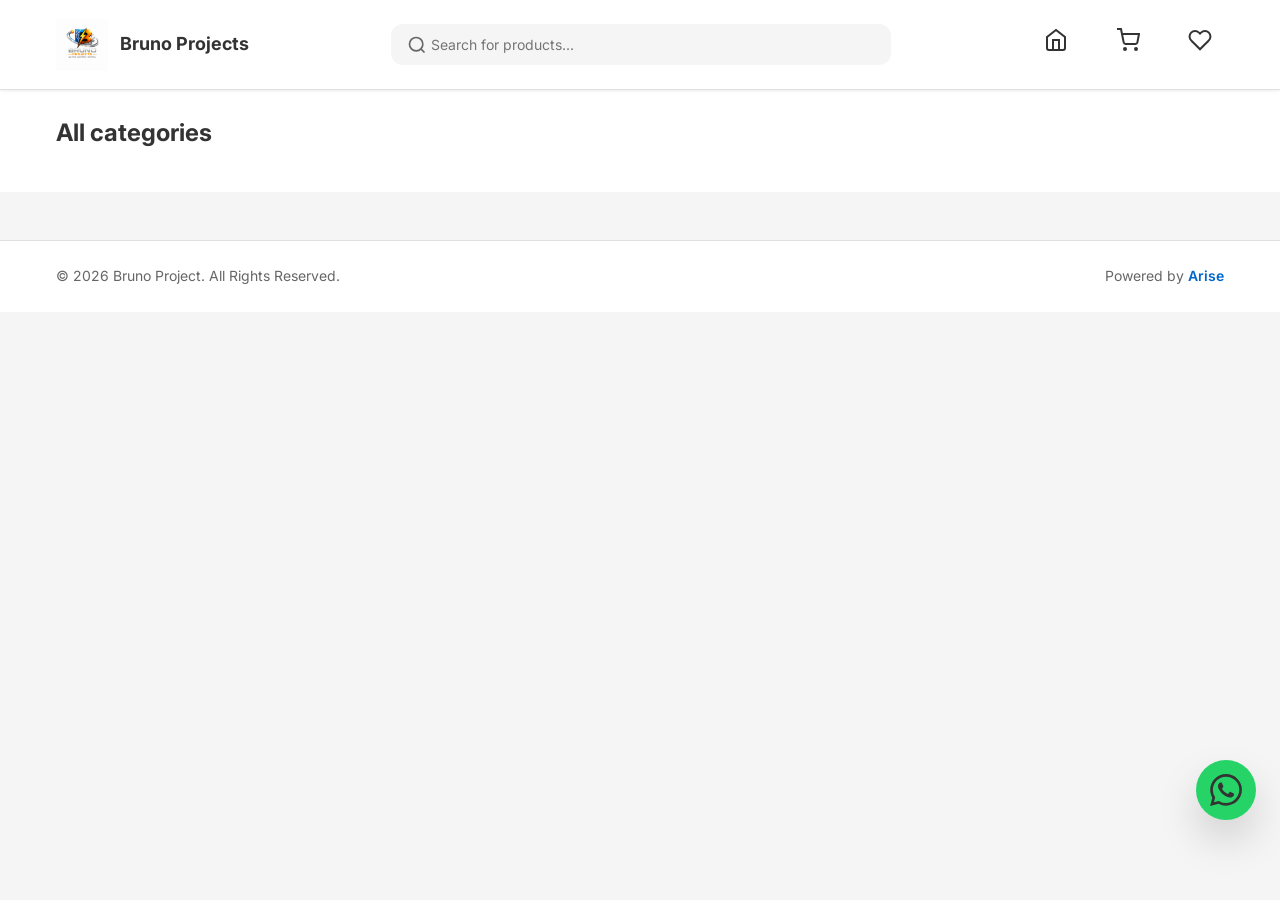
<file: index.html>
<!DOCTYPE html>
<html lang="en">

<head>
  <meta charset="UTF-8">
  <meta name="viewport" content="width=device-width, initial-scale=1.0">
  <meta name="description"
    content="Bruno Projects offers Arduino projects, robotics projects, IoT project kits, ESP32 boards, sensors, development boards, and engineering mini projects for students.">
  <meta name="keywords"
    content="Bruno Projects, Arduino Projects, Engineering Mini Projects, Robotics Projects, IoT Projects, ESP32 Projects, Arduino Components, Electronic Components, Arduino Projects Tamil Nadu, Engineering Mini Projects Tamil Nadu, Robotics Projects Tamil Nadu, Electronics Project Kits, Student Project Components, Diploma Project Kits, Final Year Project Components">
  <title>Bruno Projects | Arduino Projects, Robotics Kits & Electronic Components</title>
  <link rel="icon" type="image/png" href="assets/logo.png">

  <!-- Google Fonts -->
  <link rel="preconnect" href="https://fonts.googleapis.com">
  <link rel="preconnect" href="https://fonts.gstatic.com" crossorigin>
  <link href="https://fonts.googleapis.com/css2?family=Inter:wght@400;500;600;700&display=swap" rel="stylesheet">

  <!-- Stylesheet -->
  <link rel="stylesheet" href="css/style.css">

  <!-- Structured Data / Schema Markup -->
  <script type="application/ld+json">
  {
    "@context": "https://schema.org",
    "@type": "LocalBusiness",
    "name": "Bruno Projects",
    "image": "https://brunoprojects.vercel.app/assets/logo.png",
    "description": "Bruno Projects sells Arduino projects, robotics kits, IoT solutions, sensors, development boards, and electronics project components for engineering and diploma students in Tamil Nadu.",
    "telephone": "+919953313731",
    "url": "https://brunoprojects.vercel.app/",
    "priceRange": "₹₹",
    "address": {
      "@type": "PostalAddress",
      "addressLocality": "Chennai",
      "addressRegion": "Tamil Nadu",
      "addressCountry": "IN"
    },
    "contactPoint": {
      "@type": "ContactPoint",
      "telephone": "+919953313731",
      "contactType": "sales",
      "contactOption": "TollFree",
      "areaServed": "IN",
      "availableLanguage": ["English", "Tamil"]
    }
  }
  </script>
  <script type="application/ld+json">
  {
    "@context": "https://schema.org",
    "@type": "FAQPage",
    "mainEntity": [
      {
        "@type": "Question",
        "name": "How do I buy Arduino and robotics project kits from Bruno Projects?",
        "acceptedAnswer": {
          "@type": "Answer",
          "text": "Browse our project catalog online, add items to your cart or wishlist, and click the WhatsApp button to contact us. We will confirm your order and coordinate the delivery and payment."
        }
      },
      {
        "@type": "Question",
        "name": "Do you deliver project kits to engineering and diploma students in Tamil Nadu?",
        "acceptedAnswer": {
          "@type": "Answer",
          "text": "Yes! We ship Arduino projects, robotics kits, and electronic components all across Tamil Nadu and other parts of India. Students can get fast delivery for their final year and mini-projects."
        }
      },
      {
        "@type": "Question",
        "name": "Are the source codes and circuit diagrams included with the project kits?",
        "acceptedAnswer": {
          "@type": "Answer",
          "text": "Absolutely! All our Arduino, robotics, and IoT projects come with complete source code, circuit diagrams, step-by-step guides, and engineering documentation to help students understand and present their work."
        }
      }
    ]
  }
  </script>
</head>

<body>
  <!-- Header -->
  <header class="header">
    <div class="header-top">
      <div class="container flex-between">
        <a href="index.html" class="logo">
          <div class="logo-img">
            <img src="assets/logo.png" alt="Bruno Projects Logo">
          </div>
          <span>Bruno Projects</span>
        </a>

        <div class="search-bar">
          <svg class="search-icon" width="20" height="20" viewBox="0 0 24 24" fill="none" stroke="currentColor"
            stroke-width="2">
            <circle cx="11" cy="11" r="8"></circle>
            <path d="m21 21-4.35-4.35"></path>
          </svg>
          <input type="text" class="search-input" placeholder="Search for products..." autocomplete="off">
          <div class="search-dropdown" id="searchDropdown"></div>
        </div>

        <div class="header-icons">
          <a href="index.html" class="header-icon">
            <svg width="24" height="24" viewBox="0 0 24 24" fill="none" stroke="currentColor" stroke-width="2">
              <path d="M3 9l9-7 9 7v11a2 2 0 0 1-2 2H5a2 2 0 0 1-2-2z"></path>
              <polyline points="9 22 9 12 15 12 15 22"></polyline>
            </svg>
          </a>

          <a href="cart.html" class="header-icon">
            <svg width="24" height="24" viewBox="0 0 24 24" fill="none" stroke="currentColor" stroke-width="2">
              <circle cx="9" cy="21" r="1"></circle>
              <circle cx="20" cy="21" r="1"></circle>
              <path d="M1 1h4l2.68 13.39a2 2 0 0 0 2 1.61h9.72a2 2 0 0 0 2-1.61L23 6H6"></path>
            </svg>
            <span class="cart-badge" style="display: none;">0</span>
          </a>

          <a href="wishlist.html" class="header-icon">
            <svg width="24" height="24" viewBox="0 0 24 24" fill="none" stroke="currentColor" stroke-width="2">
              <path
                d="M20.84 4.61a5.5 5.5 0 0 0-7.78 0L12 5.67l-1.06-1.06a5.5 5.5 0 0 0-7.78 7.78l1.06 1.06L12 21.23l7.78-7.78 1.06-1.06a5.5 5.5 0 0 0 0-7.78z">
              </path>
            </svg>
            <span class="wishlist-badge" style="display: none;">0</span>
          </a>
        </div>
      </div>
    </div>
  </header>

  <!-- Main Content -->
  <main>
    <h1 class="visually-hidden">Bruno Projects - Arduino Projects, Robotics Kits & Electronic Components</h1>
    <!-- Categories Section -->
    <section class="category-section">
      <div class="container">
        <div class="section-header">
          <h2 class="section-title">All categories</h2>
        </div>
        <div class="category-grid">
          <!-- Categories will be dynamically loaded here -->
        </div>
      </div>
    </section>

    <!-- Products Section -->
    <div class="main-content">
      <!-- Product sections will be dynamically loaded here -->
    </div>
  </main>

  <!-- Footer -->
  <footer class="site-footer">
    <div class="container">
      <div class="footer-content">
        <p>&copy; 2026 Bruno Project. All Rights Reserved.</p>
        <p>Powered by <a href="https://www.ariseagency.in" target="_blank" rel="noopener noreferrer" class="footer-link">Arise</a></p>
      </div>
    </div>
  </footer>

  <!-- WhatsApp Floating Button -->
  <a href="https://wa.me/919953313731" target="_blank" class="whatsapp-float" title="Chat on WhatsApp">
    <svg viewBox="0 0 24 24">
      <path fill="currentColor"
        d="M17.472 14.382c-.297-.149-1.758-.867-2.03-.967-.273-.099-.471-.148-.67.15-.197.297-.767.966-.94 1.164-.173.199-.347.223-.644.075-.297-.15-1.255-.463-2.39-1.475-.883-.788-1.48-1.761-1.653-2.059-.173-.297-.018-.458.13-.606.134-.133.298-.347.446-.52.149-.174.198-.298.298-.497.099-.198.05-.371-.025-.52-.075-.149-.669-1.612-.916-2.207-.242-.579-.487-.5-.669-.51-.173-.008-.371-.01-.57-.01-.198 0-.52.074-.792.372-.272.297-1.04 1.016-1.04 2.479 0 1.462 1.065 2.875 1.213 3.074.149.198 2.096 3.2 5.077 4.487.709.306 1.262.489 1.694.625.712.227 1.36.195 1.871.118.571-.085 1.758-.719 2.006-1.413.248-.694.248-1.289.173-1.413-.074-.124-.272-.198-.57-.347m-5.421 7.403h-.004a9.87 9.87 0 01-5.031-1.378l-.361-.214-3.741.982.998-3.648-.235-.374a9.86 9.86 0 01-1.51-5.26c.001-5.45 4.436-9.884 9.888-9.884 2.64 0 5.122 1.03 6.988 2.898a9.825 9.825 0 012.893 6.994c-.003 5.45-4.437 9.884-9.885 9.884m8.413-18.297A11.815 11.815 0 0012.05 0C5.495 0 .16 5.335.157 11.892c0 2.096.547 4.142 1.588 5.945L.057 24l6.305-1.654a11.882 11.882 0 005.683 1.448h.005c6.554 0 11.89-5.335 11.893-11.893a11.821 11.821 0 00-3.48-8.413Z" />
    </svg>
  </a>

  <!-- Bottom Navigation (Mobile) -->
  <nav class="bottom-nav">
    <ul class="bottom-nav-list">
      <li>
        <a href="index.html" class="bottom-nav-item active">
          <svg width="24" height="24" viewBox="0 0 24 24" fill="none" stroke="currentColor" stroke-width="2">
            <path d="M3 9l9-7 9 7v11a2 2 0 0 1-2 2H5a2 2 0 0 1-2-2z"></path>
            <polyline points="9 22 9 12 15 12 15 22"></polyline>
          </svg>
          <span>Home</span>
        </a>
      </li>
      <li>
        <a href="#" class="bottom-nav-item" onclick="focusSearchBar(); return false;">
          <svg width="24" height="24" viewBox="0 0 24 24" fill="none" stroke="currentColor" stroke-width="2">
            <circle cx="11" cy="11" r="8"></circle>
            <path d="m21 21-4.35-4.35"></path>
          </svg>
          <span>Search</span>
        </a>
      </li>
      <li>
        <a href="cart.html" class="bottom-nav-item">
          <svg width="24" height="24" viewBox="0 0 24 24" fill="none" stroke="currentColor" stroke-width="2">
            <circle cx="9" cy="21" r="1"></circle>
            <circle cx="20" cy="21" r="1"></circle>
            <path d="M1 1h4l2.68 13.39a2 2 0 0 0 2 1.61h9.72a2 2 0 0 0 2-1.61L23 6H6"></path>
          </svg>
          <span>Cart</span>
        </a>
      </li>
      <li>
        <a href="wishlist.html" class="bottom-nav-item">
          <svg width="24" height="24" viewBox="0 0 24 24" fill="none" stroke="currentColor" stroke-width="2">
            <path
              d="M20.84 4.61a5.5 5.5 0 0 0-7.78 0L12 5.67l-1.06-1.06a5.5 5.5 0 0 0-7.78 7.78l1.06 1.06L12 21.23l7.78-7.78 1.06-1.06a5.5 5.5 0 0 0 0-7.78z">
            </path>
          </svg>
          <span>Wishlist</span>
        </a>
      </li>
    </ul>
  </nav>

  <!-- Scripts -->
  <script src="js/public-config.js"></script>
  <script src="js/products.js"></script>
  <script src="js/wishlist.js"></script>
  <script src="js/search-dropdown.js"></script>
  <script src="js/main.js"></script>
</body>

</html>
</file>
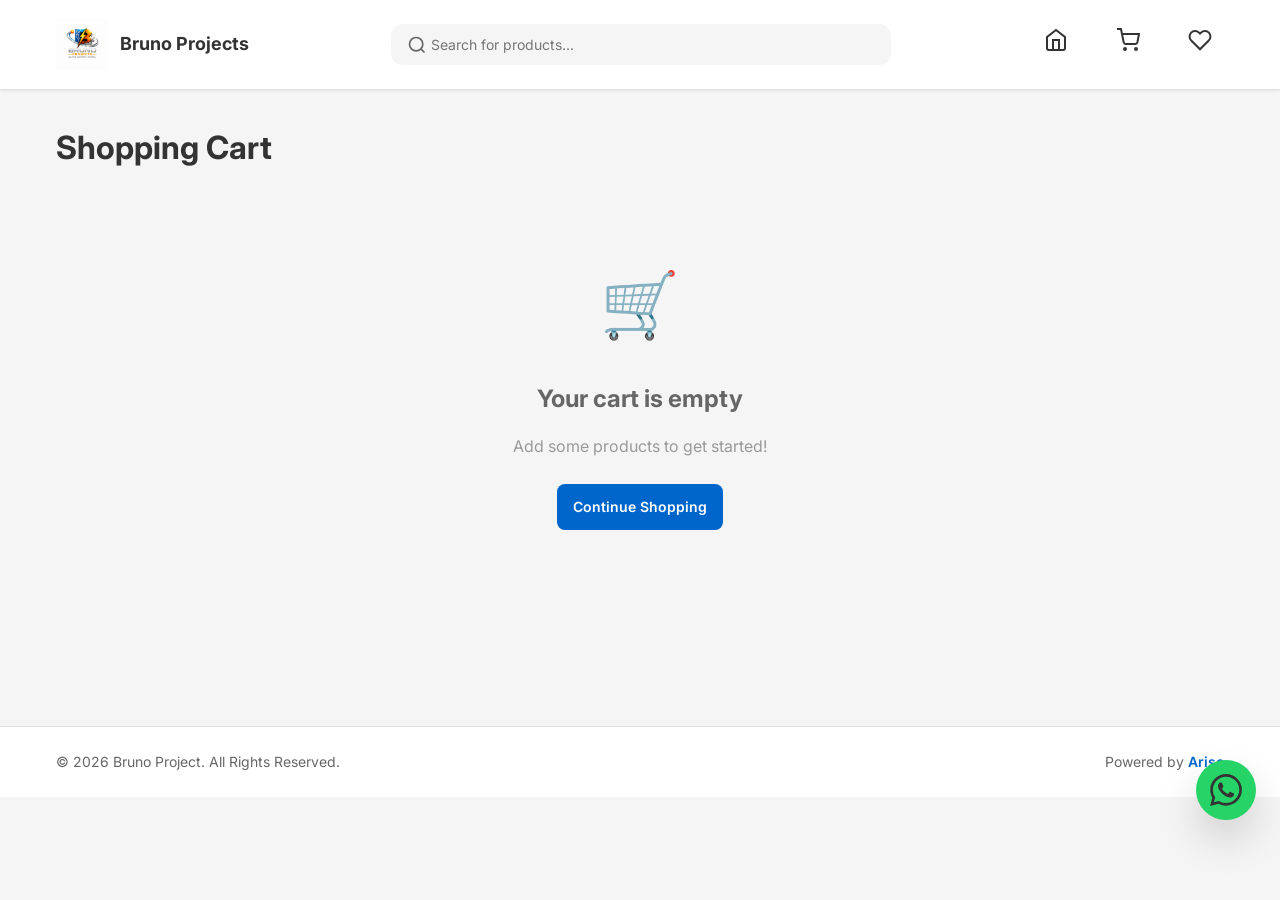
<file: cart.html>
<!DOCTYPE html>
<html lang="en">

<head>
    <meta charset="UTF-8">
    <meta name="viewport" content="width=device-width, initial-scale=1.0">
    <meta name="description" content="Shopping Cart - Bruno Projects">
    <title>Shopping Cart - Bruno Projects</title>
    <link rel="icon" type="image/png" href="assets/logo.png">

    <!-- Google Fonts -->
    <link rel="preconnect" href="https://fonts.googleapis.com">
    <link rel="preconnect" href="https://fonts.gstatic.com" crossorigin>
    <link href="https://fonts.googleapis.com/css2?family=Inter:wght@400;500;600;700&display=swap" rel="stylesheet">

    <!-- Stylesheet -->
    <link rel="stylesheet" href="css/style.css">
</head>

<body>
    <!-- Header -->
    <header class="header">
        <div class="header-top">
            <div class="container flex-between">
                <a href="index.html" class="logo">
                    <div class="logo-img">
                        <img src="assets/logo.png" alt="Bruno Projects Logo">
                    </div>
                    <span>Bruno Projects</span>
                </a>

                <div class="search-bar">
                    <svg class="search-icon" width="20" height="20" viewBox="0 0 24 24" fill="none"
                        stroke="currentColor" stroke-width="2">
                        <circle cx="11" cy="11" r="8"></circle>
                        <path d="m21 21-4.35-4.35"></path>
                    </svg>
                    <input type="text" class="search-input" placeholder="Search for products...">
                </div>

                <div class="header-icons">
                    <a href="index.html" class="header-icon">
                        <svg width="24" height="24" viewBox="0 0 24 24" fill="none" stroke="currentColor"
                            stroke-width="2">
                            <path d="M3 9l9-7 9 7v11a2 2 0 0 1-2 2H5a2 2 0 0 1-2-2z"></path>
                            <polyline points="9 22 9 12 15 12 15 22"></polyline>
                        </svg>
                    </a>

                    <a href="cart.html" class="header-icon">
                        <svg width="24" height="24" viewBox="0 0 24 24" fill="none" stroke="currentColor"
                            stroke-width="2">
                            <circle cx="9" cy="21" r="1"></circle>
                            <circle cx="20" cy="21" r="1"></circle>
                            <path d="M1 1h4l2.68 13.39a2 2 0 0 0 2 1.61h9.72a2 2 0 0 0 2-1.61L23 6H6"></path>
                        </svg>
                        <span class="cart-badge" style="display: none;">0</span>
                    </a>

                    <a href="wishlist.html" class="header-icon">
                        <svg width="24" height="24" viewBox="0 0 24 24" fill="none" stroke="currentColor"
                            stroke-width="2">
                            <path
                                d="M20.84 4.61a5.5 5.5 0 0 0-7.78 0L12 5.67l-1.06-1.06a5.5 5.5 0 0 0-7.78 7.78l1.06 1.06L12 21.23l7.78-7.78 1.06-1.06a5.5 5.5 0 0 0 0-7.78z">
                            </path>
                        </svg>
                        <span class="wishlist-badge" style="display: none;">0</span>
                    </a>
                </div>
            </div>
        </div>
    </header>

    <!-- Main Content -->
    <main class="cart-page">
        <div class="container">
            <h1 style="margin-bottom: 2rem; font-size: 2rem;">Shopping Cart</h1>

            <div class="cart-grid">
                <div class="cart-items">
                    <!-- Cart items will be dynamically loaded here -->
                </div>

                <div class="cart-summary">
                    <!-- Cart summary will be dynamically loaded here -->
                </div>
            </div>
        </div>
    </main>

    <!-- Footer -->
    <footer class="site-footer">
        <div class="container">
            <div class="footer-content">
                <p>&copy; 2026 Bruno Project. All Rights Reserved.</p>
                <p>Powered by <a href="https://www.ariseagency.in" target="_blank" rel="noopener noreferrer" class="footer-link">Arise</a></p>
            </div>
        </div>
    </footer>

    <!-- WhatsApp Floating Button -->
    <a href="https://wa.me/919953313731" target="_blank" class="whatsapp-float" title="Chat on WhatsApp">
        <svg viewBox="0 0 24 24">
            <path fill="currentColor"
                d="M17.472 14.382c-.297-.149-1.758-.867-2.03-.967-.273-.099-.471-.148-.67.15-.197.297-.767.966-.94 1.164-.173.199-.347.223-.644.075-.297-.15-1.255-.463-2.39-1.475-.883-.788-1.48-1.761-1.653-2.059-.173-.297-.018-.458.13-.606.134-.133.298-.347.446-.52.149-.174.198-.298.298-.497.099-.198.05-.371-.025-.52-.075-.149-.669-1.612-.916-2.207-.242-.579-.487-.5-.669-.51-.173-.008-.371-.01-.57-.01-.198 0-.52.074-.792.372-.272.297-1.04 1.016-1.04 2.479 0 1.462 1.065 2.875 1.213 3.074.149.198 2.096 3.2 5.077 4.487.709.306 1.262.489 1.694.625.712.227 1.36.195 1.871.118.571-.085 1.758-.719 2.006-1.413.248-.694.248-1.289.173-1.413-.074-.124-.272-.198-.57-.347m-5.421 7.403h-.004a9.87 9.87 0 01-5.031-1.378l-.361-.214-3.741.982.998-3.648-.235-.374a9.86 9.86 0 01-1.51-5.26c.001-5.45 4.436-9.884 9.888-9.884 2.64 0 5.122 1.03 6.988 2.898a9.825 9.825 0 012.893 6.994c-.003 5.45-4.437 9.884-9.885 9.884m8.413-18.297A11.815 11.815 0 0012.05 0C5.495 0 .16 5.335.157 11.892c0 2.096.547 4.142 1.588 5.945L.057 24l6.305-1.654a11.882 11.882 0 005.683 1.448h.005c6.554 0 11.89-5.335 11.893-11.893a11.821 11.821 0 00-3.48-8.413Z" />
        </svg>
    </a>

    <!-- Bottom Navigation (Mobile) -->
    <nav class="bottom-nav">
        <ul class="bottom-nav-list">
            <li>
                <a href="index.html" class="bottom-nav-item">
                    <svg width="24" height="24" viewBox="0 0 24 24" fill="none" stroke="currentColor" stroke-width="2">
                        <path d="M3 9l9-7 9 7v11a2 2 0 0 1-2 2H5a2 2 0 0 1-2-2z"></path>
                        <polyline points="9 22 9 12 15 12 15 22"></polyline>
                    </svg>
                    <span>Home</span>
                </a>
            </li>
            <li>
                <a href="#" class="bottom-nav-item" onclick="focusSearchBar(); return false;">
                    <svg width="24" height="24" viewBox="0 0 24 24" fill="none" stroke="currentColor" stroke-width="2">
                        <circle cx="11" cy="11" r="8"></circle>
                        <path d="m21 21-4.35-4.35"></path>
                    </svg>
                    <span>Search</span>
                </a>
            </li>
            <li>
                <a href="cart.html" class="bottom-nav-item active">
                    <svg width="24" height="24" viewBox="0 0 24 24" fill="none" stroke="currentColor" stroke-width="2">
                        <circle cx="9" cy="21" r="1"></circle>
                        <circle cx="20" cy="21" r="1"></circle>
                        <path d="M1 1h4l2.68 13.39a2 2 0 0 0 2 1.61h9.72a2 2 0 0 0 2-1.61L23 6H6"></path>
                    </svg>
                    <span>Cart</span>
                </a>
            </li>
            <li>
                <a href="wishlist.html" class="bottom-nav-item">
                    <svg width="24" height="24" viewBox="0 0 24 24" fill="none" stroke="currentColor" stroke-width="2">
                        <path
                            d="M20.84 4.61a5.5 5.5 0 0 0-7.78 0L12 5.67l-1.06-1.06a5.5 5.5 0 0 0-7.78 7.78l1.06 1.06L12 21.23l7.78-7.78 1.06-1.06a5.5 5.5 0 0 0 0-7.78z">
                        </path>
                    </svg>
                    <span>Wishlist</span>
                </a>
            </li>
        </ul>
    </nav>

    <!-- Scripts -->
    <script src="js/public-config.js"></script>
    <script src="js/products.js"></script>
    <script src="js/wishlist.js"></script>
    <script src="js/main.js"></script>
    <script src="js/cart.js"></script>
</body>

</html>
</file>
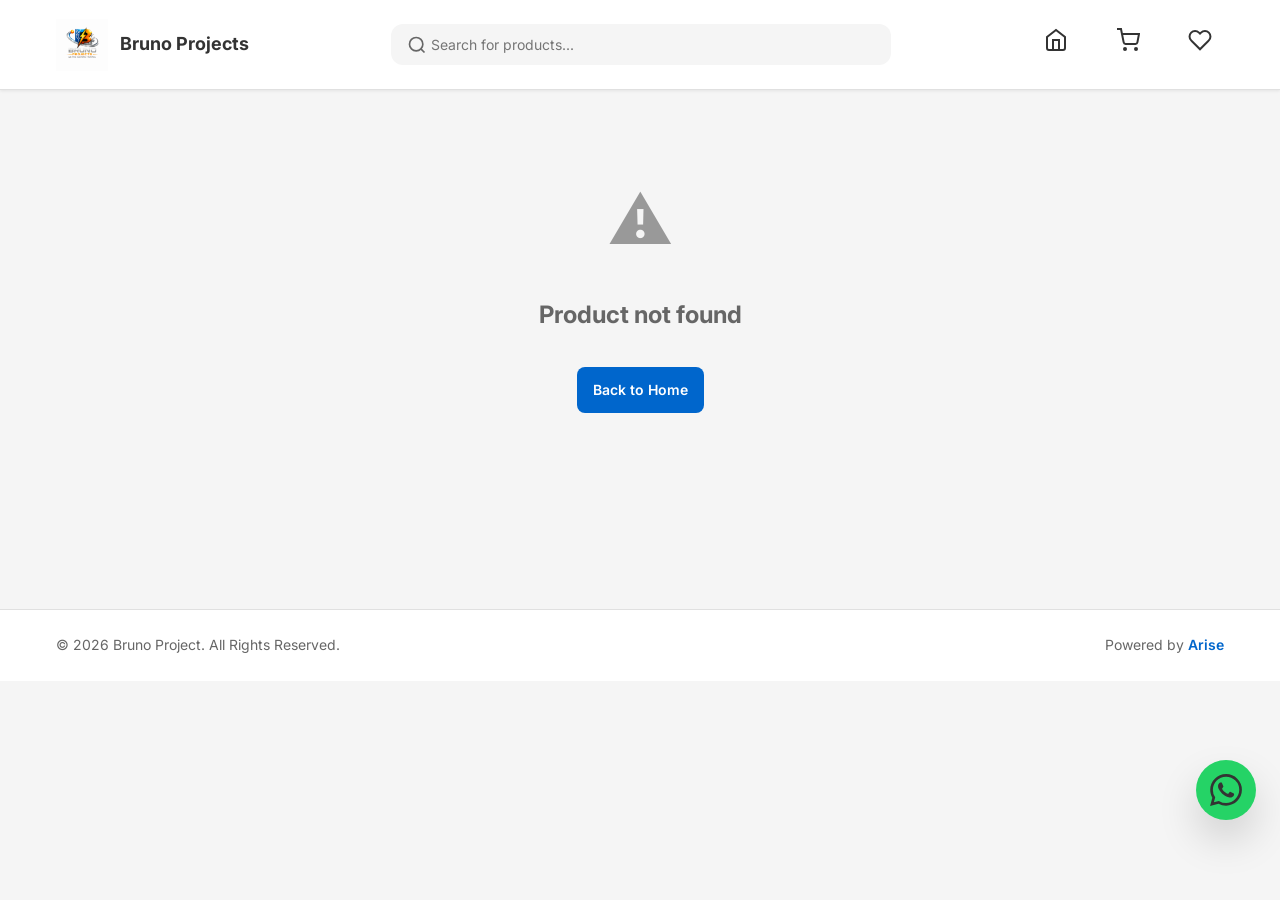
<file: product.html>
<!DOCTYPE html>
<html lang="en">

<head>
    <meta charset="UTF-8">
    <meta name="viewport" content="width=device-width, initial-scale=1.0">
    <meta name="description" content="Product Details - Bruno Projects">
    <title>Product Details - Bruno Projects</title>
    <link rel="icon" type="image/png" href="assets/logo.png">

    <!-- Google Fonts -->
    <link rel="preconnect" href="https://fonts.googleapis.com">
    <link rel="preconnect" href="https://fonts.gstatic.com" crossorigin>
    <link href="https://fonts.googleapis.com/css2?family=Inter:wght@400;500;600;700&display=swap" rel="stylesheet">

    <!-- Stylesheet -->
    <link rel="stylesheet" href="css/style.css">
</head>

<body>
    <!-- Header -->
    <header class="header">
        <div class="header-top">
            <div class="container flex-between">
                <a href="index.html" class="logo">
                    <div class="logo-img">
                        <img src="assets/logo.png" alt="Bruno Projects Logo">
                    </div>
                    <span>Bruno Projects</span>
                </a>

                <div class="search-bar">
                    <svg class="search-icon" width="20" height="20" viewBox="0 0 24 24" fill="none"
                        stroke="currentColor" stroke-width="2">
                        <circle cx="11" cy="11" r="8"></circle>
                        <path d="m21 21-4.35-4.35"></path>
                    </svg>
                    <input type="text" class="search-input" placeholder="Search for products...">
                </div>

                <div class="header-icons">
                    <a href="index.html" class="header-icon">
                        <svg width="24" height="24" viewBox="0 0 24 24" fill="none" stroke="currentColor"
                            stroke-width="2">
                            <path d="M3 9l9-7 9 7v11a2 2 0 0 1-2 2H5a2 2 0 0 1-2-2z"></path>
                            <polyline points="9 22 9 12 15 12 15 22"></polyline>
                        </svg>
                    </a>

                    <a href="cart.html" class="header-icon">
                        <svg width="24" height="24" viewBox="0 0 24 24" fill="none" stroke="currentColor"
                            stroke-width="2">
                            <circle cx="9" cy="21" r="1"></circle>
                            <circle cx="20" cy="21" r="1"></circle>
                            <path d="M1 1h4l2.68 13.39a2 2 0 0 0 2 1.61h9.72a2 2 0 0 0 2-1.61L23 6H6"></path>
                        </svg>
                        <span class="cart-badge" style="display: none;">0</span>
                    </a>

                    <a href="wishlist.html" class="header-icon">
                        <svg width="24" height="24" viewBox="0 0 24 24" fill="none" stroke="currentColor"
                            stroke-width="2">
                            <path
                                d="M20.84 4.61a5.5 5.5 0 0 0-7.78 0L12 5.67l-1.06-1.06a5.5 5.5 0 0 0-7.78 7.78l1.06 1.06L12 21.23l7.78-7.78 1.06-1.06a5.5 5.5 0 0 0 0-7.78z">
                            </path>
                        </svg>
                        <span class="wishlist-badge" style="display: none;">0</span>
                    </a>
                </div>
            </div>
        </div>
    </header>

    <!-- Main Content -->
    <main class="product-detail">
        <div class="container">
            <a href="index.html" class="back-btn">
                <svg width="20" height="20" viewBox="0 0 24 24" fill="none" stroke="currentColor" stroke-width="2">
                    <path d="M19 12H5M12 19l-7-7 7-7" />
                </svg>
                Back to Products
            </a>

            <div class="product-detail-container">
                <!-- Product details will be dynamically loaded here -->
            </div>
        </div>
    </main>

    <!-- Footer -->
    <footer class="site-footer">
        <div class="container">
            <div class="footer-content">
                <p>&copy; 2026 Bruno Project. All Rights Reserved.</p>
                <p>Powered by <a href="https://www.ariseagency.in" target="_blank" rel="noopener noreferrer" class="footer-link">Arise</a></p>
            </div>
        </div>
    </footer>

    <!-- WhatsApp Floating Button -->
    <a href="https://wa.me/919953313731" target="_blank" class="whatsapp-float" title="Chat on WhatsApp">
        <svg viewBox="0 0 24 24">
            <path fill="currentColor"
                d="M17.472 14.382c-.297-.149-1.758-.867-2.03-.967-.273-.099-.471-.148-.67.15-.197.297-.767.966-.94 1.164-.173.199-.347.223-.644.075-.297-.15-1.255-.463-2.39-1.475-.883-.788-1.48-1.761-1.653-2.059-.173-.297-.018-.458.13-.606.134-.133.298-.347.446-.52.149-.174.198-.298.298-.497.099-.198.05-.371-.025-.52-.075-.149-.669-1.612-.916-2.207-.242-.579-.487-.5-.669-.51-.173-.008-.371-.01-.57-.01-.198 0-.52.074-.792.372-.272.297-1.04 1.016-1.04 2.479 0 1.462 1.065 2.875 1.213 3.074.149.198 2.096 3.2 5.077 4.487.709.306 1.262.489 1.694.625.712.227 1.36.195 1.871.118.571-.085 1.758-.719 2.006-1.413.248-.694.248-1.289.173-1.413-.074-.124-.272-.198-.57-.347m-5.421 7.403h-.004a9.87 9.87 0 01-5.031-1.378l-.361-.214-3.741.982.998-3.648-.235-.374a9.86 9.86 0 01-1.51-5.26c.001-5.45 4.436-9.884 9.888-9.884 2.64 0 5.122 1.03 6.988 2.898a9.825 9.825 0 012.893 6.994c-.003 5.45-4.437 9.884-9.885 9.884m8.413-18.297A11.815 11.815 0 0012.05 0C5.495 0 .16 5.335.157 11.892c0 2.096.547 4.142 1.588 5.945L.057 24l6.305-1.654a11.882 11.882 0 005.683 1.448h.005c6.554 0 11.89-5.335 11.893-11.893a11.821 11.821 0 00-3.48-8.413Z" />
        </svg>
    </a>

    <!-- Bottom Navigation (Mobile) -->
    <nav class="bottom-nav">
        <ul class="bottom-nav-list">
            <li>
                <a href="index.html" class="bottom-nav-item">
                    <svg width="24" height="24" viewBox="0 0 24 24" fill="none" stroke="currentColor" stroke-width="2">
                        <path d="M3 9l9-7 9 7v11a2 2 0 0 1-2 2H5a2 2 0 0 1-2-2z"></path>
                        <polyline points="9 22 9 12 15 12 15 22"></polyline>
                    </svg>
                    <span>Home</span>
                </a>
            </li>
            <li>
                <a href="index.html" class="bottom-nav-item">
                    <svg width="24" height="24" viewBox="0 0 24 24" fill="none" stroke="currentColor" stroke-width="2">
                        <circle cx="11" cy="11" r="8"></circle>
                        <path d="m21 21-4.35-4.35"></path>
                    </svg>
                    <span>Search</span>
                </a>
            </li>
            <li>
                <a href="cart.html" class="bottom-nav-item">
                    <svg width="24" height="24" viewBox="0 0 24 24" fill="none" stroke="currentColor" stroke-width="2">
                        <circle cx="9" cy="21" r="1"></circle>
                        <circle cx="20" cy="21" r="1"></circle>
                        <path d="M1 1h4l2.68 13.39a2 2 0 0 0 2 1.61h9.72a2 2 0 0 0 2-1.61L23 6H6"></path>
                    </svg>
                    <span>Cart</span>
                </a>
            </li>
            <li>
                <a href="wishlist.html" class="bottom-nav-item">
                    <svg width="24" height="24" viewBox="0 0 24 24" fill="none" stroke="currentColor" stroke-width="2">
                        <path
                            d="M20.84 4.61a5.5 5.5 0 0 0-7.78 0L12 5.67l-1.06-1.06a5.5 5.5 0 0 0-7.78 7.78l1.06 1.06L12 21.23l7.78-7.78 1.06-1.06a5.5 5.5 0 0 0 0-7.78z">
                        </path>
                    </svg>
                    <span>Wishlist</span>
                </a>
            </li>
        </ul>
    </nav>

    <!-- Scripts -->
    <script src="js/public-config.js"></script>
    <script src="js/products.js"></script>
    <script src="js/main.js"></script>
    <script src="js/cart.js"></script>
    <script src="js/wishlist.js"></script>
    <script src="js/product.js"></script>
</body>

</html>
</file>
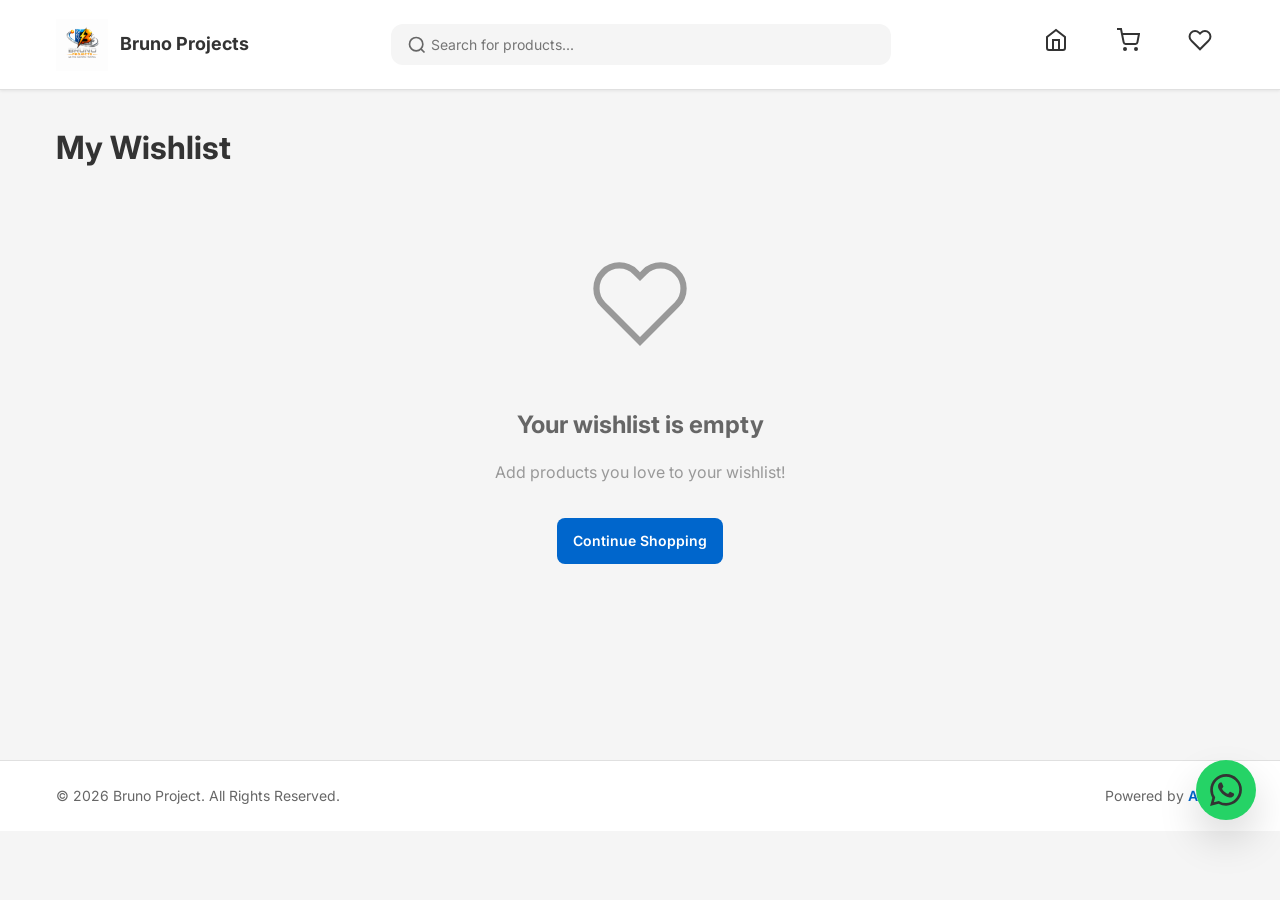
<file: wishlist.html>
<!DOCTYPE html>
<html lang="en">

<head>
    <meta charset="UTF-8">
    <meta name="viewport" content="width=device-width, initial-scale=1.0">
    <meta name="description" content="Wishlist - Bruno Projects">
    <title>Wishlist - Bruno Projects</title>
    <link rel="icon" type="image/png" href="assets/logo.png">

    <!-- Google Fonts -->
    <link rel="preconnect" href="https://fonts.googleapis.com">
    <link rel="preconnect" href="https://fonts.gstatic.com" crossorigin>
    <link href="https://fonts.googleapis.com/css2?family=Inter:wght@400;500;600;700&display=swap" rel="stylesheet">

    <!-- Stylesheet -->
    <link rel="stylesheet" href="css/style.css">
</head>

<body>
    <!-- Header -->
    <header class="header">
        <div class="header-top">
            <div class="container flex-between">
                <a href="index.html" class="logo">
                    <div class="logo-img">
                        <img src="assets/logo.png" alt="Bruno Projects Logo">
                    </div>
                    <span>Bruno Projects</span>
                </a>

                <div class="search-bar">
                    <svg class="search-icon" width="20" height="20" viewBox="0 0 24 24" fill="none"
                        stroke="currentColor" stroke-width="2">
                        <circle cx="11" cy="11" r="8"></circle>
                        <path d="m21 21-4.35-4.35"></path>
                    </svg>
                    <input type="text" class="search-input" placeholder="Search for products...">
                </div>

                <div class="header-icons">
                    <a href="index.html" class="header-icon">
                        <svg width="24" height="24" viewBox="0 0 24 24" fill="none" stroke="currentColor"
                            stroke-width="2">
                            <path d="M3 9l9-7 9 7v11a2 2 0 0 1-2 2H5a2 2 0 0 1-2-2z"></path>
                            <polyline points="9 22 9 12 15 12 15 22"></polyline>
                        </svg>
                    </a>

                    <a href="cart.html" class="header-icon">
                        <svg width="24" height="24" viewBox="0 0 24 24" fill="none" stroke="currentColor"
                            stroke-width="2">
                            <circle cx="9" cy="21" r="1"></circle>
                            <circle cx="20" cy="21" r="1"></circle>
                            <path d="M1 1h4l2.68 13.39a2 2 0 0 0 2 1.61h9.72a2 2 0 0 0 2-1.61L23 6H6"></path>
                        </svg>
                        <span class="cart-badge" style="display: none;">0</span>
                    </a>

                    <a href="wishlist.html" class="header-icon">
                        <svg width="24" height="24" viewBox="0 0 24 24" fill="none" stroke="currentColor"
                            stroke-width="2">
                            <path
                                d="M20.84 4.61a5.5 5.5 0 0 0-7.78 0L12 5.67l-1.06-1.06a5.5 5.5 0 0 0-7.78 7.78l1.06 1.06L12 21.23l7.78-7.78 1.06-1.06a5.5 5.5 0 0 0 0-7.78z">
                            </path>
                        </svg>
                        <span class="wishlist-badge" style="display: none;">0</span>
                    </a>
                </div>
            </div>
        </div>
    </header>

    <!-- Main Content -->
    <main class="cart-page">
        <div class="container">
            <h1 style="margin-bottom: 2rem; font-size: 2rem;">My Wishlist</h1>

            <div class="wishlist-container">
                <!-- Wishlist items will be dynamically loaded here -->
            </div>
        </div>
    </main>

    <!-- Footer -->
    <footer class="site-footer">
        <div class="container">
            <div class="footer-content">
                <p>&copy; 2026 Bruno Project. All Rights Reserved.</p>
                <p>Powered by <a href="https://www.ariseagency.in" target="_blank" rel="noopener noreferrer" class="footer-link">Arise</a></p>
            </div>
        </div>
    </footer>

    <!-- WhatsApp Floating Button -->
    <a href="https://wa.me/919953313731" target="_blank" class="whatsapp-float" title="Chat on WhatsApp">
        <svg viewBox="0 0 24 24">
            <path fill="currentColor"
                d="M17.472 14.382c-.297-.149-1.758-.867-2.03-.967-.273-.099-.471-.148-.67.15-.197.297-.767.966-.94 1.164-.173.199-.347.223-.644.075-.297-.15-1.255-.463-2.39-1.475-.883-.788-1.48-1.761-1.653-2.059-.173-.297-.018-.458.13-.606.134-.133.298-.347.446-.52.149-.174.198-.298.298-.497.099-.198.05-.371-.025-.52-.075-.149-.669-1.612-.916-2.207-.242-.579-.487-.5-.669-.51-.173-.008-.371-.01-.57-.01-.198 0-.52.074-.792.372-.272.297-1.04 1.016-1.04 2.479 0 1.462 1.065 2.875 1.213 3.074.149.198 2.096 3.2 5.077 4.487.709.306 1.262.489 1.694.625.712.227 1.36.195 1.871.118.571-.085 1.758-.719 2.006-1.413.248-.694.248-1.289.173-1.413-.074-.124-.272-.198-.57-.347m-5.421 7.403h-.004a9.87 9.87 0 01-5.031-1.378l-.361-.214-3.741.982.998-3.648-.235-.374a9.86 9.86 0 01-1.51-5.26c.001-5.45 4.436-9.884 9.888-9.884 2.64 0 5.122 1.03 6.988 2.898a9.825 9.825 0 012.893 6.994c-.003 5.45-4.437 9.884-9.885 9.884m8.413-18.297A11.815 11.815 0 0012.05 0C5.495 0 .16 5.335.157 11.892c0 2.096.547 4.142 1.588 5.945L.057 24l6.305-1.654a11.882 11.882 0 005.683 1.448h.005c6.554 0 11.89-5.335 11.893-11.893a11.821 11.821 0 00-3.48-8.413Z" />
        </svg>
    </a>

    <!-- Bottom Navigation (Mobile) -->
    <nav class="bottom-nav">
        <ul class="bottom-nav-list">
            <li>
                <a href="index.html" class="bottom-nav-item">
                    <svg width="24" height="24" viewBox="0 0 24 24" fill="none" stroke="currentColor" stroke-width="2">
                        <path d="M3 9l9-7 9 7v11a2 2 0 0 1-2 2H5a2 2 0 0 1-2-2z"></path>
                        <polyline points="9 22 9 12 15 12 15 22"></polyline>
                    </svg>
                    <span>Home</span>
                </a>
            </li>
            <li>
                <a href="#" class="bottom-nav-item" onclick="focusSearchBar(); return false;">
                    <svg width="24" height="24" viewBox="0 0 24 24" fill="none" stroke="currentColor" stroke-width="2">
                        <circle cx="11" cy="11" r="8"></circle>
                        <path d="m21 21-4.35-4.35"></path>
                    </svg>
                    <span>Search</span>
                </a>
            </li>
            <li>
                <a href="cart.html" class="bottom-nav-item">
                    <svg width="24" height="24" viewBox="0 0 24 24" fill="none" stroke="currentColor" stroke-width="2">
                        <circle cx="9" cy="21" r="1"></circle>
                        <circle cx="20" cy="21" r="1"></circle>
                        <path d="M1 1h4l2.68 13.39a2 2 0 0 0 2 1.61h9.72a2 2 0 0 0 2-1.61L23 6H6"></path>
                    </svg>
                    <span>Cart</span>
                </a>
            </li>
            <li>
                <a href="wishlist.html" class="bottom-nav-item active">
                    <svg width="24" height="24" viewBox="0 0 24 24" fill="none" stroke="currentColor" stroke-width="2">
                        <path
                            d="M20.84 4.61a5.5 5.5 0 0 0-7.78 0L12 5.67l-1.06-1.06a5.5 5.5 0 0 0-7.78 7.78l1.06 1.06L12 21.23l7.78-7.78 1.06-1.06a5.5 5.5 0 0 0 0-7.78z">
                        </path>
                    </svg>
                    <span>Wishlist</span>
                </a>
            </li>
        </ul>
    </nav>

    <!-- Scripts -->
    <script src="js/public-config.js"></script>
    <script src="js/products.js"></script>
    <script src="js/main.js"></script>
    <script src="js/wishlist.js"></script>
</body>

</html>
</file>
<file: css/style.css>
/* ===========================
   CSS VARIABLES & RESET
   =========================== */
:root {
  /* Colors */
  --primary-color: #0066CC;
  --primary-dark: #0052A3;
  --secondary-color: #FF6B35;
  --background: #F5F5F5;
  --card-bg: #FFFFFF;
  --text-primary: #333333;
  --text-secondary: #666666;
  --text-light: #999999;
  --border-color: #E0E0E0;
  --success: #28A745;
  --danger: #DC3545;

  /* Spacing */
  --spacing-xs: 0.5rem;
  --spacing-sm: 0.75rem;
  --spacing-md: 1rem;
  --spacing-lg: 1.5rem;
  --spacing-xl: 2rem;
  --spacing-xxl: 3rem;

  /* Typography */
  --font-family: 'Inter', -apple-system, BlinkMacSystemFont, 'Segoe UI', Roboto, sans-serif;
  --font-size-xs: 0.75rem;
  --font-size-sm: 0.875rem;
  --font-size-base: 1rem;
  --font-size-lg: 1.125rem;
  --font-size-xl: 1.5rem;
  --font-size-xxl: 2rem;

  /* Border Radius */
  --radius-sm: 4px;
  --radius-md: 8px;
  --radius-lg: 12px;
  --radius-xl: 16px;
  --radius-full: 50%;

  /* Shadows */
  --shadow-sm: 0 1px 3px rgba(0, 0, 0, 0.08);
  --shadow-md: 0 4px 6px rgba(0, 0, 0, 0.1);
  --shadow-lg: 0 10px 20px rgba(0, 0, 0, 0.12);
  --shadow-xl: 0 20px 40px rgba(0, 0, 0, 0.15);

  /* Transitions */
  --transition-fast: 0.15s ease;
  --transition-base: 0.3s ease;
  --transition-slow: 0.5s ease;

  /* Z-index */
  --z-dropdown: 1000;
  --z-sticky: 1020;
  --z-fixed: 1030;
  --z-modal: 1050;
  --z-tooltip: 1070;
}

* {
  margin: 0;
  padding: 0;
  box-sizing: border-box;
}

html {
  font-size: 16px;
  scroll-behavior: smooth;
}

body {
  font-family: var(--font-family);
  background-color: var(--background);
  color: var(--text-primary);
  line-height: 1.6;
  overflow-x: hidden;
}

img {
  max-width: 100%;
  height: auto;
  display: block;
}

a {
  text-decoration: none;
  color: inherit;
  transition: var(--transition-base);
}

button {
  font-family: inherit;
  cursor: pointer;
  border: none;
  background: none;
  transition: var(--transition-base);
}

input,
textarea {
  font-family: inherit;
  border: none;
  outline: none;
}

ul,
ol {
  list-style: none;
}

/* ===========================
   UTILITY CLASSES
   =========================== */
.container {
  width: 100%;
  max-width: 1200px;
  margin: 0 auto;
  padding: 0 var(--spacing-md);
}

.flex {
  display: flex;
}

.flex-center {
  display: flex;
  align-items: center;
  justify-content: center;
}

.flex-between {
  display: flex;
  align-items: center;
  justify-content: space-between;
}

.grid {
  display: grid;
}

.hidden {
  display: none !important;
}

.text-center {
  text-align: center;
}

/* ===========================
   HEADER
   =========================== */
.header {
  background: var(--card-bg);
  box-shadow: var(--shadow-sm);
  position: sticky;
  top: 0;
  z-index: var(--z-sticky);
}

.header-top {
  padding: var(--spacing-md) 0;
  border-bottom: 1px solid var(--border-color);
}

.logo {
  display: flex;
  align-items: center;
  gap: var(--spacing-sm);
  font-size: var(--font-size-lg);
  font-weight: 700;
  color: var(--text-primary);
}

.logo-img {
  width: 52px;
  height: 52px;
  display: flex;
  align-items: center;
  justify-content: center;
  overflow: hidden;
}

.logo-img img {
  width: 100%;
  height: 100%;
  object-fit: contain;
}

.search-bar {
  flex: 1;
  max-width: 500px;
  margin: 0 var(--spacing-lg);
  position: relative;
}

.search-input {
  width: 100%;
  padding: var(--spacing-sm) var(--spacing-md);
  padding-left: 40px;
  background: var(--background);
  border-radius: var(--radius-lg);
  font-size: var(--font-size-sm);
  transition: var(--transition-base);
}

.search-input:focus {
  background: #fff;
  box-shadow: var(--shadow-md);
}

.search-icon {
  position: absolute;
  left: var(--spacing-md);
  top: 50%;
  transform: translateY(-50%);
  color: var(--text-secondary);
  pointer-events: none;
}

/* Search Dropdown (YouTube-style) */

.search-dropdown {
  position: absolute;
  top: 100%;
  left: 0;
  right: 0;
  background: var(--card-bg);
  border: 1px solid #ccc;
  border-top: none;
  box-shadow: 0 4px 6px rgba(0, 0, 0, 0.1);
  max-height: 400px;
  overflow-y: auto;
  z-index: var(--z-dropdown);
  display: none;
}

.search-dropdown.active {
  display: block;
}

.search-dropdown-item {
  display: flex;
  align-items: center;
  gap: 12px;
  padding: 8px 16px;
  cursor: pointer;
  transition: background-color 0.1s ease;
}

.search-dropdown-item:hover,
.search-dropdown-item.selected {
  background: #f2f2f2;
}

.search-dropdown-icon {
  color: #606060;
  flex-shrink: 0;
}

.search-dropdown-name {
  color: var(--text-primary);
  font-size: 14px;
  flex: 1;
}

.search-dropdown-empty {
  padding: 16px;
  text-align: center;
  color: var(--text-secondary);
  font-size: 14px;
}

.header-icons {
  display: flex;
  align-items: center;
  gap: var(--spacing-lg);
}

.header-icon {
  position: relative;
  color: var(--text-primary);
  font-size: 1.25rem;
  padding: var(--spacing-sm);
  border-radius: var(--radius-md);
  transition: var(--transition-base);
}

.header-icon:hover {
  background: var(--background);
  color: var(--primary-color);
}

.cart-badge {
  position: absolute;
  top: 0;
  right: 0;
  background: var(--secondary-color);
  color: white;
  font-size: var(--font-size-xs);
  font-weight: 700;
  width: 18px;
  height: 18px;
  border-radius: var(--radius-full);
  display: flex;
  align-items: center;
  justify-content: center;
}

.hamburger {
  display: none;
  flex-direction: column;
  gap: 4px;
  padding: var(--spacing-sm);
}

.hamburger span {
  width: 24px;
  height: 2px;
  background: var(--text-primary);
  border-radius: 2px;
  transition: var(--transition-base);
}

.hamburger.active span:nth-child(1) {
  transform: translateY(6px) rotate(45deg);
}

.hamburger.active span:nth-child(2) {
  opacity: 0;
}

.hamburger.active span:nth-child(3) {
  transform: translateY(-6px) rotate(-45deg);
}

/* Navigation */
.nav {
  background: var(--card-bg);
  overflow-x: auto;
  -webkit-overflow-scrolling: touch;
  scrollbar-width: none;
}

.nav::-webkit-scrollbar {
  display: none;
}

.nav-list {
  display: flex;
  gap: var(--spacing-md);
  padding: var(--spacing-md) 0;
  white-space: nowrap;
}

.nav-link {
  padding: var(--spacing-sm) var(--spacing-md);
  color: var(--text-secondary);
  font-size: var(--font-size-sm);
  font-weight: 500;
  border-radius: var(--radius-md);
  transition: var(--transition-base);
}

.nav-link:hover,
.nav-link.active {
  color: var(--primary-color);
  background: rgba(0, 102, 204, 0.1);
}

/* ===========================
   CATEGORY SECTION
   =========================== */
.category-section {
  background: var(--card-bg);
  padding: var(--spacing-lg) 0;
  margin-bottom: var(--spacing-lg);
}

.section-header {
  display: flex;
  justify-content: space-between;
  align-items: center;
  margin-bottom: var(--spacing-md);
}

.section-title {
  font-size: var(--font-size-xl);
  font-weight: 700;
  color: var(--text-primary);
}

.view-all {
  color: var(--primary-color);
  font-size: var(--font-size-sm);
  font-weight: 600;
  display: flex;
  align-items: center;
  gap: var(--spacing-xs);
  padding: var(--spacing-sm) var(--spacing-md);
  border-radius: var(--radius-md);
  transition: var(--transition-base);
}

.view-all:hover {
  background: rgba(0, 102, 204, 0.1);
}

.category-grid {
  display: grid;
  grid-template-columns: repeat(auto-fill, minmax(100px, 1fr));
  gap: var(--spacing-md);
  overflow-x: auto;
  -webkit-overflow-scrolling: touch;
}

.category-card {
  display: flex;
  flex-direction: column;
  align-items: center;
  gap: var(--spacing-sm);
  padding: var(--spacing-md);
  background: var(--card-bg);
  border: 1px solid var(--border-color);
  border-radius: var(--radius-lg);
  transition: var(--transition-base);
  cursor: pointer;
  min-width: 100px;
}

.category-card:hover {
  transform: translateY(-4px);
  box-shadow: var(--shadow-md);
  border-color: var(--primary-color);
}

.category-icon {
  width: 60px;
  height: 60px;
  object-fit: contain;
}

.category-name {
  font-size: var(--font-size-sm);
  font-weight: 500;
  color: var(--text-primary);
  text-align: center;
}

/* ===========================
   PRODUCT SECTION
   =========================== */
.product-section {
  margin-bottom: var(--spacing-xxl);
}

.product-grid {
  display: grid;
  grid-template-columns: repeat(auto-fill, minmax(250px, 1fr));
  gap: var(--spacing-lg);
}

.product-card {
  background: var(--card-bg);
  border-radius: var(--radius-lg);
  overflow: hidden;
  box-shadow: var(--shadow-sm);
  transition: var(--transition-base);
  cursor: pointer;
  position: relative;
}

.product-card:hover {
  transform: translateY(-6px);
  box-shadow: var(--shadow-lg);
}

.product-image-wrapper {
  position: relative;
  padding-top: 100%;
  background: var(--background);
  overflow: hidden;
}

.product-image {
  position: absolute;
  top: 0;
  left: 0;
  width: 100%;
  height: 100%;
  object-fit: cover;
  transition: var(--transition-slow);
}

.product-card:hover .product-image {
  transform: scale(1.05);
}

.wishlist-btn {
  position: absolute;
  top: var(--spacing-md);
  right: var(--spacing-md);
  width: 36px;
  height: 36px;
  background: rgba(255, 255, 255, 0.95);
  border-radius: var(--radius-full);
  display: flex;
  align-items: center;
  justify-content: center;
  box-shadow: var(--shadow-sm);
  z-index: 10;
  transition: var(--transition-base);
}

.wishlist-btn:hover {
  background: var(--secondary-color);
  color: white;
  transform: scale(1.1);
}

.wishlist-btn.active {
  background: var(--secondary-color);
  color: white;
}

.wishlist-btn.active svg {
  fill: currentColor;
}

.wishlist-badge {
  position: absolute;
  top: 0;
  right: 0;
  background: var(--secondary-color);
  color: white;
  font-size: var(--font-size-xs);
  font-weight: 700;
  width: 18px;
  height: 18px;
  border-radius: var(--radius-full);
  display: flex;
  align-items: center;
  justify-content: center;
}

.stock-badge {
  position: absolute;
  top: 50%;
  left: 50%;
  transform: translate(-50%, -50%);
  background: rgba(220, 53, 69, 0.95);
  color: white;
  padding: var(--spacing-sm) var(--spacing-md);
  border-radius: var(--radius-md);
  font-size: var(--font-size-base);
  font-weight: 600;
  text-align: center;
  white-space: nowrap;
  z-index: 11;
}

.product-info {
  padding: var(--spacing-md);
}

.product-name {
  font-size: var(--font-size-base);
  font-weight: 600;
  color: var(--text-primary);
  margin-bottom: var(--spacing-xs);
  overflow: hidden;
  text-overflow: ellipsis;
  white-space: nowrap;
}

.product-price {
  font-size: var(--font-size-lg);
  font-weight: 700;
  color: var(--text-primary);
  margin-bottom: var(--spacing-md);
}

.product-actions {
  display: flex;
  gap: var(--spacing-sm);
}

.btn {
  padding: var(--spacing-sm) var(--spacing-md);
  border-radius: var(--radius-md);
  font-size: var(--font-size-sm);
  font-weight: 600;
  text-align: center;
  transition: var(--transition-base);
  display: inline-flex;
  align-items: center;
  justify-content: center;
  gap: var(--spacing-xs);
}

.btn-primary {
  background: var(--primary-color);
  color: white;
  flex: 1;
}

.btn-primary:hover {
  background: var(--primary-dark);
  transform: translateY(-2px);
  box-shadow: var(--shadow-md);
}

.btn-outline {
  border: 2px solid var(--primary-color);
  color: var(--primary-color);
  background: transparent;
  flex: 1;
}

.btn-outline:hover {
  background: var(--primary-color);
  color: white;
}

.btn-icon {
  width: 40px;
  height: 40px;
  border-radius: var(--radius-md);
  display: flex;
  align-items: center;
  justify-content: center;
}

/* ===========================
   PRODUCT DETAIL PAGE
   =========================== */
.product-detail {
  padding: var(--spacing-xl) 0;
  padding-bottom: 100px;
}

.back-btn {
  display: inline-flex;
  align-items: center;
  gap: var(--spacing-sm);
  color: var(--text-primary);
  font-weight: 600;
  margin-bottom: var(--spacing-lg);
  padding: var(--spacing-sm) var(--spacing-md);
  border-radius: var(--radius-md);
  transition: var(--transition-base);
}

.back-btn:hover {
  background: var(--card-bg);
  color: var(--primary-color);
}

.product-detail-grid {
  display: grid;
  grid-template-columns: 1fr 1fr;
  gap: var(--spacing-xxl);
  background: var(--card-bg);
  padding: var(--spacing-xl);
  border-radius: var(--radius-lg);
  box-shadow: var(--shadow-md);
}

.product-gallery {
  position: sticky;
  top: 100px;
  height: fit-content;
}

.main-image-wrapper {
  position: relative;
  padding-top: 100%;
  background: var(--background);
  border-radius: var(--radius-lg);
  overflow: hidden;
  margin-bottom: var(--spacing-md);
}

.main-image {
  position: absolute;
  top: 0;
  left: 0;
  width: 100%;
  height: 100%;
  object-fit: cover;
}

.thumbnail-grid {
  display: grid;
  grid-template-columns: repeat(5, 1fr);
  gap: var(--spacing-sm);
}

.thumbnail {
  position: relative;
  padding-top: 100%;
  background: var(--background);
  border-radius: var(--radius-md);
  overflow: hidden;
  cursor: pointer;
  border: 2px solid transparent;
  transition: var(--transition-base);
}

.thumbnail.active {
  border-color: var(--primary-color);
}

.thumbnail:hover {
  border-color: var(--primary-color);
  opacity: 0.8;
}

.thumbnail img {
  position: absolute;
  top: 0;
  left: 0;
  width: 100%;
  height: 100%;
  object-fit: cover;
}

.product-detail-info h1 {
  font-size: var(--font-size-xxl);
  font-weight: 700;
  margin-bottom: var(--spacing-md);
  color: var(--text-primary);
}

.product-detail-price {
  font-size: 2rem;
  font-weight: 700;
  color: var(--primary-color);
  margin-bottom: var(--spacing-lg);
}

.product-badges {
  display: flex;
  gap: var(--spacing-md);
  margin-bottom: var(--spacing-xl);
}

.badge {
  display: flex;
  align-items: center;
  gap: var(--spacing-xs);
  padding: var(--spacing-sm) var(--spacing-md);
  background: var(--background);
  border-radius: var(--radius-md);
  font-size: var(--font-size-sm);
  color: var(--text-secondary);
}

.product-description {
  margin-bottom: var(--spacing-xl);
  padding: var(--spacing-lg);
  background: var(--background);
  border-radius: var(--radius-lg);
}

.product-description h3 {
  font-size: var(--font-size-lg);
  font-weight: 600;
  margin-bottom: var(--spacing-md);
}

.product-description p {
  color: var(--text-secondary);
  line-height: 1.8;
}

.product-detail-actions {
  display: flex;
  gap: var(--spacing-md);
  margin-bottom: var(--spacing-lg);
}

.product-detail-actions .btn {
  padding: var(--spacing-md) var(--spacing-xl);
  font-size: var(--font-size-base);
}

/* ===========================
   CART PAGE
   =========================== */
.cart-page {
  padding: var(--spacing-xl) 0;
  padding-bottom: 100px;
  min-height: 60vh;
}

.cart-empty {
  text-align: center;
  padding: var(--spacing-xxl) 0;
}

.cart-empty-icon {
  font-size: 4rem;
  color: var(--text-light);
  margin-bottom: var(--spacing-lg);
}

.cart-empty h2 {
  font-size: var(--font-size-xl);
  color: var(--text-secondary);
  margin-bottom: var(--spacing-md);
}

.cart-grid {
  display: grid;
  grid-template-columns: 1fr 400px;
  gap: var(--spacing-xl);
}

.cart-items {
  display: flex;
  flex-direction: column;
  gap: var(--spacing-md);
}

.cart-item {
  background: var(--card-bg);
  padding: var(--spacing-lg);
  border-radius: var(--radius-lg);
  box-shadow: var(--shadow-sm);
  display: grid;
  grid-template-columns: 100px 1fr auto;
  gap: var(--spacing-lg);
  align-items: center;
}

.cart-item-image {
  width: 100px;
  height: 100px;
  object-fit: cover;
  border-radius: var(--radius-md);
  background: var(--background);
}

.cart-item-info h3 {
  font-size: var(--font-size-lg);
  font-weight: 600;
  margin-bottom: var(--spacing-xs);
}

.cart-item-price {
  font-size: var(--font-size-lg);
  font-weight: 700;
  color: var(--primary-color);
  margin-bottom: var(--spacing-md);
}

.quantity-controls {
  display: flex;
  align-items: center;
  gap: var(--spacing-md);
}

.quantity-btn {
  width: 32px;
  height: 32px;
  border: 2px solid var(--border-color);
  border-radius: var(--radius-md);
  display: flex;
  align-items: center;
  justify-content: center;
  font-weight: 700;
  transition: var(--transition-base);
}

.quantity-btn:hover {
  border-color: var(--primary-color);
  color: var(--primary-color);
}

.quantity-value {
  font-size: var(--font-size-lg);
  font-weight: 600;
  min-width: 40px;
  text-align: center;
}

.cart-item-actions {
  display: flex;
  flex-direction: column;
  align-items: flex-end;
  gap: var(--spacing-md);
}

.remove-btn {
  color: var(--danger);
  font-size: var(--font-size-sm);
  font-weight: 600;
  padding: var(--spacing-sm) var(--spacing-md);
  border-radius: var(--radius-md);
  transition: var(--transition-base);
}

.remove-btn:hover {
  background: rgba(220, 53, 69, 0.1);
}

.cart-summary {
  background: var(--card-bg);
  padding: var(--spacing-xl);
  border-radius: var(--radius-lg);
  box-shadow: var(--shadow-md);
  height: fit-content;
  position: sticky;
  top: 100px;
}

.cart-summary h2 {
  font-size: var(--font-size-xl);
  font-weight: 700;
  margin-bottom: var(--spacing-lg);
  padding-bottom: var(--spacing-md);
  border-bottom: 2px solid var(--border-color);
}

.summary-row {
  display: flex;
  justify-content: space-between;
  margin-bottom: var(--spacing-md);
  font-size: var(--font-size-base);
}

.summary-row.total {
  font-size: var(--font-size-lg);
  font-weight: 700;
  color: var(--primary-color);
  padding-top: var(--spacing-md);
  border-top: 2px solid var(--border-color);
  margin-top: var(--spacing-md);
}

.checkout-btn {
  width: 100%;
  padding: var(--spacing-md);
  background: var(--success);
  color: white;
  font-size: var(--font-size-lg);
  font-weight: 700;
  border-radius: var(--radius-lg);
  margin-top: var(--spacing-lg);
  display: flex;
  align-items: center;
  justify-content: center;
  gap: var(--spacing-sm);
  transition: var(--transition-base);
}

.checkout-btn:hover {
  background: #218838;
  transform: translateY(-2px);
  box-shadow: var(--shadow-lg);
}

/* ===========================
   WHATSAPP FLOATING BUTTON
   =========================== */
.whatsapp-float {
  position: fixed;
  bottom: 80px;
  right: var(--spacing-lg);
  width: 60px;
  height: 60px;
  background: #25D366;
  border-radius: var(--radius-full);
  display: flex;
  align-items: center;
  justify-content: center;
  box-shadow: var(--shadow-xl);
  z-index: var(--z-fixed);
  transition: var(--transition-base);
  animation: pulse 2s infinite;
}

.whatsapp-float:hover {
  transform: scale(1.1);
  box-shadow: 0 15px 30px rgba(37, 211, 102, 0.4);
}

.whatsapp-float svg {
  width: 32px;
  height: 32px;
  fill: white;
}

@keyframes pulse {

  0%,
  100% {
    box-shadow: 0 10px 20px rgba(37, 211, 102, 0.3);
  }

  50% {
    box-shadow: 0 15px 30px rgba(37, 211, 102, 0.5);
  }
}

/* ===========================
   BOTTOM NAVIGATION (MOBILE)
   =========================== */
.bottom-nav {
  display: none;
  position: fixed;
  bottom: 0;
  left: 0;
  right: 0;
  background: var(--card-bg);
  box-shadow: 0 -2px 10px rgba(0, 0, 0, 0.1);
  z-index: var(--z-fixed);
  padding: var(--spacing-sm) 0;
}

.bottom-nav-list {
  display: flex;
  justify-content: space-around;
  align-items: center;
}

.bottom-nav-item {
  display: flex;
  flex-direction: column;
  align-items: center;
  gap: 4px;
  padding: var(--spacing-sm);
  color: var(--text-secondary);
  font-size: var(--font-size-xs);
  transition: var(--transition-base);
  position: relative;
}

.bottom-nav-item.active {
  color: var(--primary-color);
}

.bottom-nav-item svg,
.bottom-nav-item i {
  font-size: 1.25rem;
}

/* ===========================
   RESPONSIVE DESIGN
   =========================== */

/* Tablet */
@media (max-width: 1024px) {
  .product-grid {
    grid-template-columns: repeat(auto-fill, minmax(200px, 1fr));
  }

  .product-detail-grid {
    grid-template-columns: 1fr;
    gap: var(--spacing-xl);
  }

  .product-gallery {
    position: static;
  }

  .cart-grid {
    grid-template-columns: 1fr;
  }

  .cart-summary {
    position: static;
  }
}

/* Mobile */
@media (max-width: 768px) {
  :root {
    --font-size-xxl: 1.5rem;
    --font-size-xl: 1.25rem;
  }

  .container {
    padding: 0 var(--spacing-sm);
  }

  /* Header */
  .header-top {
    padding: var(--spacing-sm) 0;
  }

  .header-top .flex-between {
    flex-wrap: wrap;
  }

  .logo {
    font-size: var(--font-size-base);
  }

  .logo-img {
    width: 32px;
    height: 32px;
  }

  .search-bar {
    display: block;
    width: 100%;
    max-width: 100%;
    margin: var(--spacing-sm) 0;
    order: 3;
    flex-basis: 100%;
  }

  .search-input {
    width: 100%;
    font-size: var(--font-size-sm);
  }

  .header-icons {
    gap: var(--spacing-sm);
  }

  .header-icon {
    font-size: 1.125rem;
    padding: var(--spacing-xs);
  }

  .hamburger {
    display: flex;
  }

  .nav {
    display: none;
  }

  .nav.mobile-open {
    display: block;
    position: absolute;
    top: 100%;
    left: 0;
    right: 0;
    background: var(--card-bg);
    box-shadow: var(--shadow-lg);
    padding: var(--spacing-md);
  }

  .nav.mobile-open .nav-list {
    flex-direction: column;
    gap: 0;
  }

  .nav.mobile-open .nav-link {
    display: block;
    padding: var(--spacing-md);
    border-bottom: 1px solid var(--border-color);
  }

  /* Categories */
  .category-grid {
    grid-template-columns: repeat(auto-fill, minmax(80px, 1fr));
    gap: var(--spacing-sm);
  }

  .category-card {
    padding: var(--spacing-sm);
    min-width: 80px;
  }

  .category-icon {
    width: 48px;
    height: 48px;
  }

  .category-name {
    font-size: var(--font-size-xs);
  }

  /* Products */
  .product-grid {
    grid-template-columns: repeat(2, 1fr);
    gap: var(--spacing-sm);
  }

  .product-card {
    border-radius: var(--radius-md);
  }

  .product-info {
    padding: var(--spacing-sm);
  }

  .product-name {
    font-size: var(--font-size-sm);
  }

  .product-price {
    font-size: var(--font-size-base);
  }

  .product-actions {
    flex-direction: column;
  }

  .btn {
    padding: var(--spacing-xs) var(--spacing-sm);
    font-size: var(--font-size-xs);
  }

  /* Product Detail */
  .product-detail {
    padding: var(--spacing-md) 0;
  }

  .product-detail-grid {
    padding: var(--spacing-md);
  }

  .product-detail-info h1 {
    font-size: var(--font-size-xl);
  }

  .product-detail-price {
    font-size: var(--font-size-xl);
  }

  .product-badges {
    flex-wrap: wrap;
  }

  .product-detail-actions {
    flex-direction: column;
  }

  .thumbnail-grid {
    grid-template-columns: repeat(4, 1fr);
  }

  /* Cart */
  .cart-item {
    grid-template-columns: 80px 1fr;
    gap: var(--spacing-md);
    padding: var(--spacing-md);
  }

  .cart-item-image {
    width: 80px;
    height: 80px;
  }

  .cart-item-info h3 {
    font-size: var(--font-size-base);
  }

  .cart-item-price {
    font-size: var(--font-size-base);
  }

  .cart-item-actions {
    grid-column: 1 / -1;
    flex-direction: row;
    justify-content: space-between;
    align-items: center;
  }

  .cart-summary {
    padding: var(--spacing-md);
  }

  .bottom-nav {
    display: block;
  }

  .whatsapp-float {
    bottom: 100px;
    right: var(--spacing-md);
    width: 50px;
    height: 50px;
  }

  .whatsapp-float svg {
    width: 28px;
    height: 28px;
  }

  body {
    padding-bottom: 80px;
  }
}

@media (max-width: 480px) {
  .product-grid {
    gap: var(--spacing-xs);
  }

  .section-title {
    font-size: var(--font-size-lg);
  }

  .cart-item {
    grid-template-columns: 1fr;
  }

  .cart-item-image {
    width: 100%;
    height: 200px;
  }
}

/* ===========================
   LOADING & ANIMATIONS
   =========================== */
.fade-in {
  animation: fadeIn 0.5s ease;
}

@keyframes fadeIn {
  from {
    opacity: 0;
    transform: translateY(20px);
  }

  to {
    opacity: 1;
    transform: translateY(0);
  }
}

.skeleton {
  background: linear-gradient(90deg, #f0f0f0 25%, #e0e0e0 50%, #f0f0f0 75%);
  background-size: 200% 100%;
  animation: loading 1.5s infinite;
}

@keyframes loading {
  0% {
    background-position: 200% 0;
  }

  100% {
    background-position: -200% 0;
  }
}

.visually-hidden {
  position: absolute;
  width: 1px;
  height: 1px;
  padding: 0;
  margin: -1px;
  overflow: hidden;
  clip: rect(0, 0, 0, 0);
  white-space: nowrap;
  border: 0;
}

/* ===========================
   FOOTER
   =========================== */
.site-footer {
  background: var(--card-bg);
  padding: var(--spacing-lg) 0;
  border-top: 1px solid var(--border-color);
  margin-top: var(--spacing-xxl);
}

.footer-content {
  display: flex;
  justify-content: space-between;
  align-items: center;
  flex-wrap: wrap;
  gap: var(--spacing-md);
  color: var(--text-secondary);
  font-size: var(--font-size-sm);
}

.footer-link {
  color: var(--primary-color);
  font-weight: 600;
  position: relative;
  transition: var(--transition-fast);
}

.footer-link::after {
  content: '';
  position: absolute;
  width: 100%;
  transform: scaleX(0);
  height: 2px;
  bottom: -2px;
  left: 0;
  background-color: var(--primary-color);
  transform-origin: bottom right;
  transition: transform 0.25s ease-out;
}

.footer-link:hover {
  color: var(--primary-dark);
}

.footer-link:hover::after {
  transform: scaleX(1);
  transform-origin: bottom left;
}

/* Adjust page content height to prevent overlap with bottom navigation on mobile */
@media (max-width: 768px) {
  .site-footer {
    padding-bottom: calc(var(--spacing-lg) + 60px); /* Extra padding for bottom-nav */
  }
  
  .footer-content {
    flex-direction: column;
    text-align: center;
    gap: var(--spacing-xs);
  }
}
</file>
